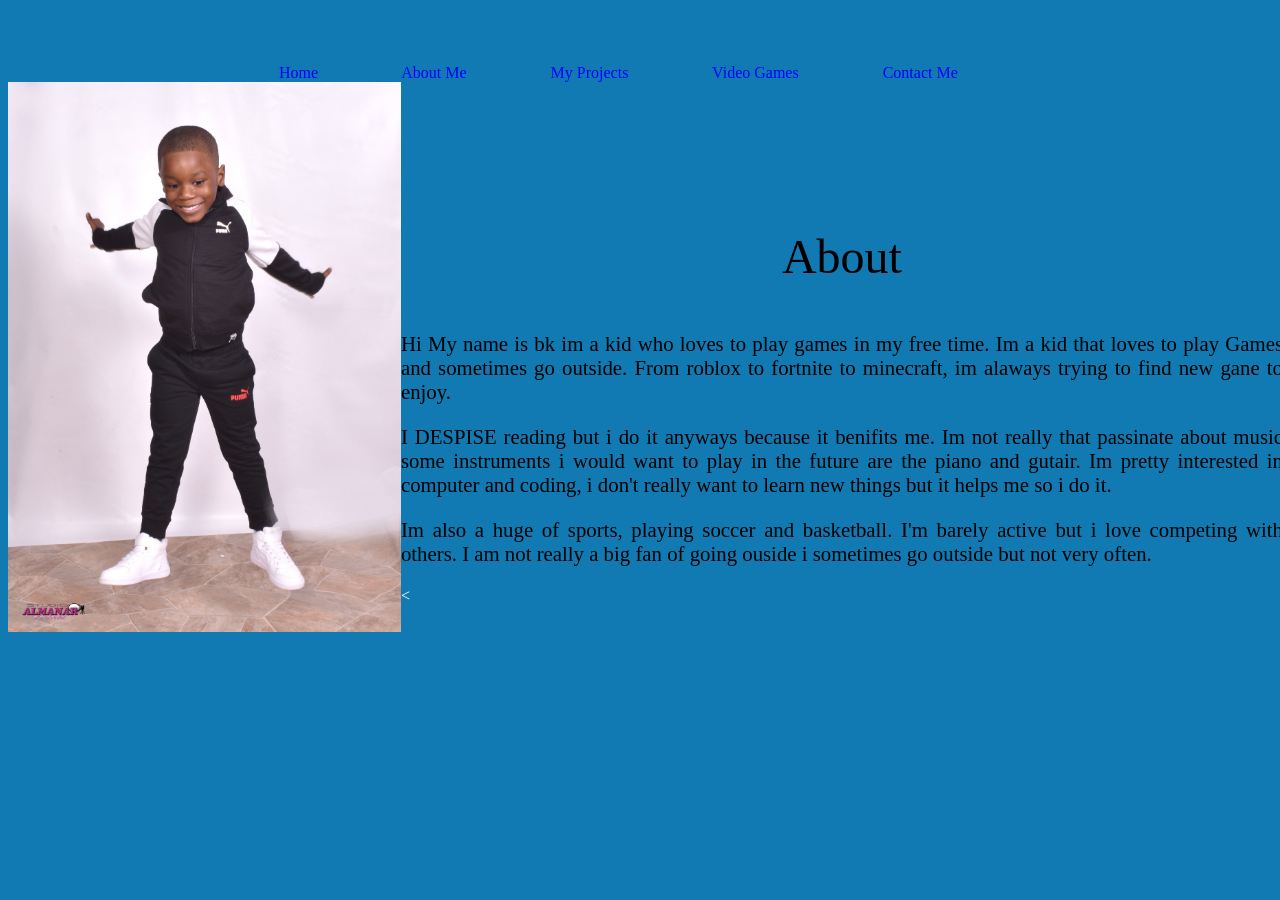
<file: about me.html>
<!DOCTYPE html>
    
    <html>
    <!-- header starts here-->
    <head>
        <link rel="stylesheet" href="CSS/MyStyle.css">
        <link rel="stylesheet" href="https://cdnjs.cloudflare.com/ajax/libs/font-awesome/4.7.0/css/font-awesome.min.css">
        <meta name="viewport" content="width=device-width, initial-scale=1">
        <title>
            Bukunmi's webiste
        </title>
    </head>
    <!-- all web content goes here-->
   
    <body class="nav_about">

       

        <div class="nav_pad">
            <a href="index.html" class="nav_a">Home</a>
            <a href="about me.html" class="nav_a">About Me</a>
            <a href="My_projects.html" class="nav_a">My Projects</a>
            <a href="My_games.html" class="nav_a">Video Games</a>
            <a href="Contact_me.html" class="nav_a">Contact Me</a>
        </div>

        <div class="topnav">
            <div id="Mylinks">
                <a href="index.html" class="nav_a">Home</a>
                <a href="about me.html" class="nav_a">About Me</a>
                <a href="My_projects.html" class="nav_a">My Projects</a>
                <a href="My_games.html" class="nav_a">Video Games</a>
                <a href="Contact_me.html"nav_a">Contact Me</a>
            </div>

            <a href="javascript:void(0);" class="icon" onclick="myFunction()">
            <i class="fa fa-bars"></i>
            </a>

        </div>


        <div class="div1_about">
            <img src="img/bks pic.jpg" id="bks pic_img" height="550px"/>
        </div>

        <div class="div2_about">
            <p id="about_p">
                About
            </p>

           <div id="about_details">
            <p>
                Hi My name is bk im a kid who loves to play games in my free time.
                Im a kid that loves to play Games and sometimes go outside.
                From roblox to fortnite to minecraft, im alaways trying to find new gane to enjoy.
            </p>
                I DESPISE reading but i do it anyways because it benifits me.
                Im not really that passinate about music some instruments i would want to play in the future are the piano and gutair.
                Im pretty interested in computer and coding, i don't really want to learn new things but it helps me so i do it. 
            <p>
                Im also a huge of sports, playing soccer and basketball.
                I'm barely active but i love competing with others.
                I am not really a big fan of going ouside i sometimes go outside but not very often.
            </p>

            

            <p>

            </p>
           </div>

        </div>

       < <script>
         function myFunction() {
            var x = document.getElementById("Mylinks");
            if (x.style.display === "none") {
            } else {
                x.style.display = "block";
            }
         }
        </script>

      


    </body>         
     
</html>
</file>
<file: CSS/MyStyle.css>
nav_div{
    /*background-color: blue;*/
padding: 1em;
border-radius: 0.5em;
}


.nav_a{
    padding-right: 5em;
    color: blue;
    text-decoration: none;
    font-size: 1.5;
}

.body{
    margin: auto;
    padding-top: 2.5em;
    text-align: center;
    font-family: 'Gill Sans', 'Gill Sans MT', Calibri, 'Trebuchet MS', sans-serif;

    background-image: url("../img/background1.jpg");
    background-repeat: none;
    background-size: cover;
    background-attachment: fixed;
}

.nav_pad{
    padding-left: 1.3em;
    text-align: center;
}

#h1_pad{
    padding-left: .5em;
}


.h1_welcome{
    color: white;
    font-size: 70px;
    padding-top: 25vh;
}

#my_name{
    color: #ff914d;
}

#footer{
    position: fixed;
    bottom: 0;
    width: 100%;
    color: #fff;
    font-size: 1.3em;
}

#table_id{
    margin-left: auto;
    margin-right: auto;
}

#img_logo{
    padding-right: 50px;
}

#handle_id{
    padding-right: 50px;
}

.body_about{
    text-align: center;
}

.nav_about{
    background-color: #127ab3;

    position: fixed;
    top: 0;
    left: 0;
    width: 100%;
    color: white;
    /* padding: 0.1em;*/
    padding-top: 3.5em;
    padding-bottom: 1.5em;
}

.div1_about{
    float: left;
}
.div2_about{
    margin-right: 5px;
    padding-top: 6.2em;
    color: #117db8;
}

#profile_img{
    height: 100vh;
}

#about_p{
    font-size: 3em;
    text-align: center;
    color: black;
}

#about_details{
    text-align: justify;
    font-size: 1.3em;
    color: black;
}

.body_project{
    text-align: center;
}

.row{
    clear: both;
}

.collom{
    float: left;
    width: 33.33%;
    margin-top: 8em;
}

.project_info{
    color: #127ab3;
    font-size: 1.5em;
}

.collom2{
    float: left;
    width: 33.33%;
    margin-top: 2em;
}

#my_video{
    position: absolute;
    right: 0;
    bottom: 0;
    min-width: 100%;
    min-height: 100%;
}

.nav_games{
    position: fixed;
    top: 0;
    left: 0;
    width: 100%;
    color: blue;
    /* padding: 0.1em;*/
    padding-top: 3.5em;
    padding-bottom: 1.5em;
}

#Top_games{
    position: fixed;
    top: 45%;
    width: 100%;
    color: white;
    font-size: 50px;
}

#footer_game{
    position: fixed;
    bottom: 2%;
    width: 100%;
    color: #fff;
    font-size: 1.3em;
}

.Games_link{
    color: white;
    text-decoration: none;
    margin-left: 30px;
}

#top_content{
    position: fixed;
    top: 20%;
    width: 100%;
    color: #fff;
    font-size: 30px;
    text-align: center;
}

.form_text{
    font-size: 15px;
    padding: 15px 0 15px 15px;
    margin-bottom: 15px;
    resize: none;
    font-family: 'Lucida Sans', 'Lucida Sans Regular', 'Lucida Grande', 'Lucida Sans Unicode', Geneva, Verdana, sans-serif;
}

#form{
    position: fixed;
    top: 30%;
    width: 100%;
    color: white;
}

#Submit_button{
    width: 100px;
    background-color: #127ab3;
    color: white;
    height: 35px;
    width: 200px;
    border:none;
    margin-top: 20px;
}

#copyright{
    bottom: 0;
    position: fixed;
    width: 100%;
    color: white;
}

.topnav{
    /* overflow:visble;*/
    display: none;
    position: relative;
    background-color: #333;
}

.topnav #Mylinks{
    display: none;
}

.topnav a{
    color: white;
    padding: 14px 16px;
    text-decoration: none;
    font-size: 17px;
    display: block;
}

.topnav a.icon{
    display: block;
    position: absolute;
    right: 0;
    left: 0;
}

icon_back{
    color: #127ab3;
}

@media screen and(max-width:785px){
    
    .nav_about{
        display: none;
    }

    .topnav{
        display: none;
    }

    .nav_a{
        display: none;
    }

    #footer{
        display: none;
    }

    .nav_pad{
        display: none;
    }

    #profile_img{
        width: 100%;
        height: auto;
    }

    .nav_div{
        display: none;
    }
}
</file>
